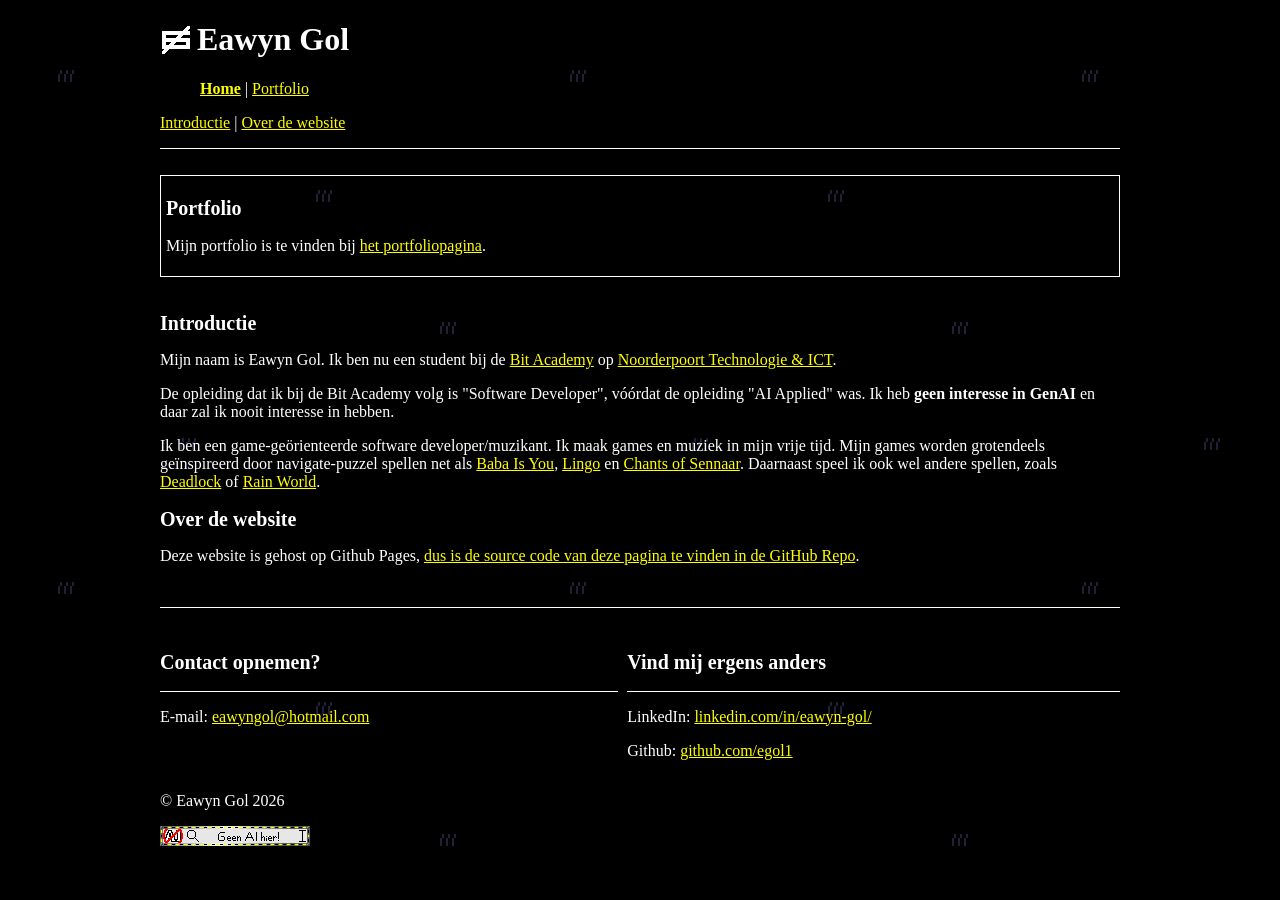
<file: index.html>
<!DOCTYPE html>
<html lang="en">

<head>
    <meta charset="UTF-8">
    <meta name="viewport" content="width=device-width, initial-scale=1.0">
    <link rel="stylesheet" href="style.css">
    <link rel="icon" type="image/x-icon" href="favicon.ico">
    <title>Eawyn Gol</title>
</head>

<body>
    <h1 class="page-title"><img src="assets/images/icon32x32.png">Eawyn Gol</h1>

    <nav aria-label="Navigatie">
        <ul class="row">
            <li><b><a href="index.html">Home</a></b></li> |
            <li><a href="portfolio.html">Portfolio</a></li>
        </ul>
    </nav>

    <p aria-label="Hoofdstukken">
        <a href="#introductie">Introductie</a> |
        <a href="#over-website">Over de website</a>
    </p>

    <hr />
    <br />

    <!-- portfolio -->
    <section class="block" aria-labelledby="portfolio">
        <h2 class="block-title" id="portfolio">Portfolio</h2>
    
        <p>Mijn portfolio is te vinden bij <a href="./portfolio.html">het portfoliopagina</a>.</p>
    </section>

    <br />

    <!-- introductie -->
    <section aria-labelledby="introductie">
        <h2 class="block-title" id="introductie">Introductie</h2>

        <p>
            Mijn naam is Eawyn Gol. Ik ben nu een student bij de
            <a href="https://www.bit-academy.nl/hbo/online" target="_blank" rel="noopener noreferrer">Bit Academy</a> op
            <a href="https://noorderpoort.nl/over-noorderpoort/locaties/muntinglaan-groningen" target="_blank"
                rel="noopener noreferrer">Noorderpoort Technologie & ICT</a>.
        </p>
        <p>
            De opleiding dat ik bij de Bit Academy volg is "Software Developer", vóórdat de opleiding "AI Applied" was.
            Ik heb <b>geen interesse in GenAI</b> en daar zal ik nooit interesse in hebben.
        </p>

        <p>
            Ik ben een game-geörienteerde software developer/muzikant. Ik maak games en muziek in mijn vrije tijd.
            Mijn games worden grotendeels geïnspireerd door navigate-puzzel spellen net als
            <a href="https://hempuli.com/baba/" target="_blank" rel="noopener noreferrer">Baba Is You</a>,
            <a href="https://lingothegame.com/" target="_blank" rel="noopener noreferrer">Lingo</a> en
            <a href="https://en.wikipedia.org/wiki/Chants_of_Sennaar" target="_blank" rel="noopener noreferrer">
                Chants of Sennaar</a>.
            Daarnaast speel ik ook wel andere spellen, zoals
            <a href="https://en.wikipedia.org/wiki/Deadlock_(video_game)" target="_blank"
                rel="noopener noreferrer">Deadlock</a>
            of
            <a href="https://en.wikipedia.org/wiki/Rain_World" target="_blank" rel="noopener noreferrer">Rain World</a>.
        </p>
    </section>

    <!-- over mij -->
    <section aria-labelledby="over-website">
        <h2 class="block-title" id="over-website">Over de website</h2>

        <p>
            Deze website is gehost op Github Pages,
            <a href="https://github.com/egol1/portfolio-website" target="_blank" rel="noopener noreferrer">
                dus is de source code van deze pagina te vinden in de GitHub Repo</a>.
        </p>
    </section>

    <br />
    <hr />
    <br />

    <!-- footer -->
    <footer aria-label="Footer">
        <div class="flex row">
            <section aria-labelledby="contact-opnemen">
                <h2 class="block-title" id="contact-opnemen">Contact opnemen?</h2>
                <hr />
                <p>E-mail: <a href="mailto:eawyngol@hotmail.com">eawyngol@hotmail.com</a></p>
            </section>

            <section aria-labelledby="vind-mij">
                <h2 class="block-title" id="vind-mij">Vind mij ergens anders</h2>
                <hr />
                <p>
                    LinkedIn:
                    <a href="https://www.linkedin.com/in/eawyn-gol/" target="_blank"
                        rel="noopener noreferrer">linkedin.com/in/eawyn-gol/</a>
                </p>
                <p>
                    Github:
                    <a href="https://github.com/egol1" target="_blank" rel="noopener noreferrer">github.com/egol1</a>
                </p>
            </section>
        </div>

        <section aria-label="Copyright">
            <p>© Eawyn Gol 2026</p>
        </section>
        <section aria-label="Blinkies">
            <img src="assets/images/noaiblinkie.gif"
                alt="Een blinkie dat 'Geen AI hier!' leest. Er zit een verbodsteken over de letters 'AI'.">
        </section>
    </footer>
</body>

</html>
</file>
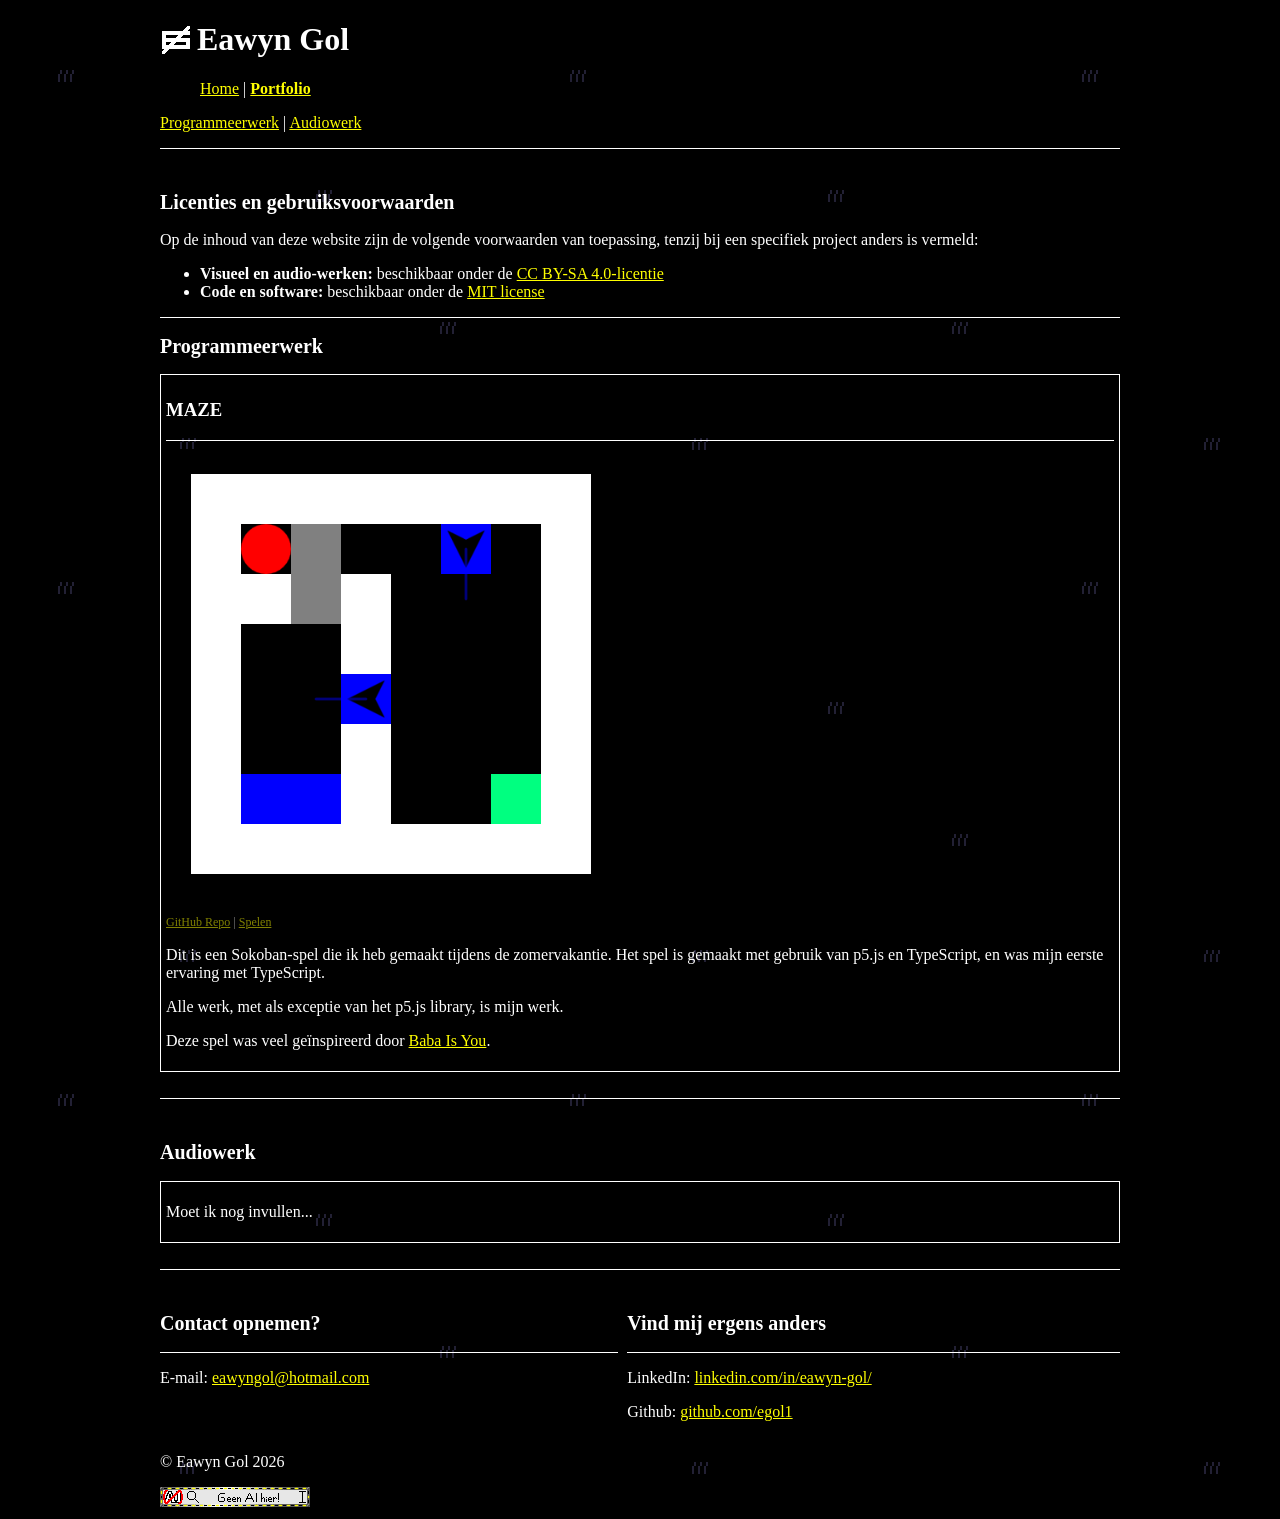
<file: portfolio.html>
<!DOCTYPE html>
<html lang="en">

<head>
    <meta charset="UTF-8">
    <meta name="viewport" content="width=device-width, initial-scale=1.0">
    <link rel="stylesheet" href="style.css">
    <link rel="icon" type="image/x-icon" href="favicon.ico">
    <title>Eawyn Gol</title>
</head>

<body>
    <h1 class="page-title"><img src="assets/images/icon32x32.png">Eawyn Gol</h1>

    <nav aria-label="Navigatie">
        <ul class="row">
            <li><a href="index.html">Home</a></li> |
            <li><b><a href="portfolio.html">Portfolio</a></b></li>
        </ul>
    </nav>

    <p aria-label="Hoofdstukken">
        <a href="#programmeerwerk">Programmeerwerk</a> |
        <a href="#audiowerk">Audiowerk</a>
    </p>

    <hr />
    <br />

    <h2 class="block-title">Licenties en gebruiksvoorwaarden</h2>

    <p>
        Op de inhoud van deze website zijn de volgende voorwaarden van toepassing, tenzij bij een specifiek project anders is
        vermeld:
    </p>
    <ul>
        <li>
            <b>Visueel en audio-werken:</b> beschikbaar onder de
            <a href="https://creativecommons.org/licenses/by-sa/4.0/deed.en" target="_blank" rel="noopener">
                CC BY-SA 4.0-licentie</a>
        </li>
        <li>
            <b>Code en software:</b> beschikbaar onder de
            <a href="https://opensource.org/license/mit" target="_blank" rel="noopener">
                MIT license</a>
        </li>
    </ul>

    <hr />

    <!-- programmeren yay -->
    <section aria-labelledby="programmeerwerk">
        <h2 class="block-title" id="programmeerwerk">Programmeerwerk</h2>

        <article class="block" aria-label="MAZE">
            <h3 id="programmeerwerk-maze">MAZE</h3>
            <hr />

            <img src="assets/images/portfolio/MAZE_1.png" class="screenshot"
                alt="Screenshot van het spel. Het toont een doolhof met een cirkel als speler.">
            <p class="sub">
                <a href="https://github.com/egol1/MAZE">GitHub Repo</a> |
                <a href="https://egol1.github.io/MAZE/">Spelen</a>
            </p>

            <p>
                Dit is een Sokoban-spel die ik heb gemaakt tijdens de zomervakantie.
                Het spel is gemaakt met gebruik van p5.js en TypeScript, en was mijn eerste ervaring met TypeScript.
            </p>

            <p>
                Alle werk, met als exceptie van het p5.js library, is mijn werk.
            </p>

            <p>
                Deze spel was veel geïnspireerd door
                <a href="https://hempuli.com/baba/" target="_blank" rel="noopener noreferrer">Baba Is You</a>.
            </p>
        </article>
    </section>

    <br />
    <hr />
    <br />

    <!-- audio!!! -->
    <section aria-labelledby="audiowerk">
        <h2 class="block-title" id="audiowerk">Audiowerk</h2>

        <article class="block" aria-label="Nog niet ingevuld">
            <p>Moet ik nog invullen...</p>
        </article>
    </section>

    <br />
    <hr />
    <br />

    <!-- footer -->
    <footer aria-label="Footer">
        <div class="flex row">
            <section aria-labelledby="contact-opnemen">
                <h2 class="block-title" id="contact-opnemen">Contact opnemen?</h2>
                <hr />
                <p>E-mail: <a href="mailto:eawyngol@hotmail.com">eawyngol@hotmail.com</a></p>
            </section>

            <section aria-labelledby="vind-mij">
                <h2 class="block-title" id="vind-mij">Vind mij ergens anders</h2>
                <hr />
                <p>
                    LinkedIn:
                    <a href="https://www.linkedin.com/in/eawyn-gol/" target="_blank"
                        rel="noopener noreferrer">linkedin.com/in/eawyn-gol/</a>
                </p>
                <p>
                    Github:
                    <a href="https://github.com/egol1" target="_blank" rel="noopener noreferrer">github.com/egol1</a>
                </p>
            </section>
        </div>

        <section aria-label="Copyright">
            <p>© Eawyn Gol 2026</p>
        </section>
        <section aria-label="Blinkies">
            <img src="assets/images/noaiblinkie.gif"
                alt="Een blinkie dat 'Geen AI hier!' leest. Er zit een verbodsteken over de letters 'AI'.">
        </section>
    </footer>
</body>

</html>
</file>
<file: style.css>
body {
    width: 75vw;
    margin-left: auto;
    margin-right: auto;

    background-color: #000;
    background-image: url('assets/images/bg.png');
        background-repeat: repeat;
    color: #fff;
}

hr {
    border: none;
    height: 1px;

    background-color: #fff;
}

.page-title {
    font-weight: bold;
    font-size: 2em;

    display: flex;
    flex-direction: row;
    align-items: center;
    gap: 5px;

    &>img {
        height: 32px;
    }
}

.sub {
    font-size: 0.75em;
    opacity: 0.5;
}

.block {
    border: 1px solid #fff;
    padding: 5px;
}

.block-title {
    font-weight: bold;
    font-size: 1.25em;
}

.flex {
    display: flex;
    gap: 1%;

    &>* {
        flex-grow: 1;
    }
}

.row {
    flex-direction: row;

    &>li {
        display: inline;
    }
}

.column {
    flex-direction: column;
}

.screenshot {
    max-width: 450px;
}

a {
    text-decoration: line-through;
}

a:link,
a:visited,
a:any-link {
    text-decoration: underline;
    color: #ff0;
}

a:hover {
    text-decoration: underline;
    color: #ffb;
    cursor: pointer;
}

a:active {
    text-decoration: underline;
    color: #f00;
}
</file>
